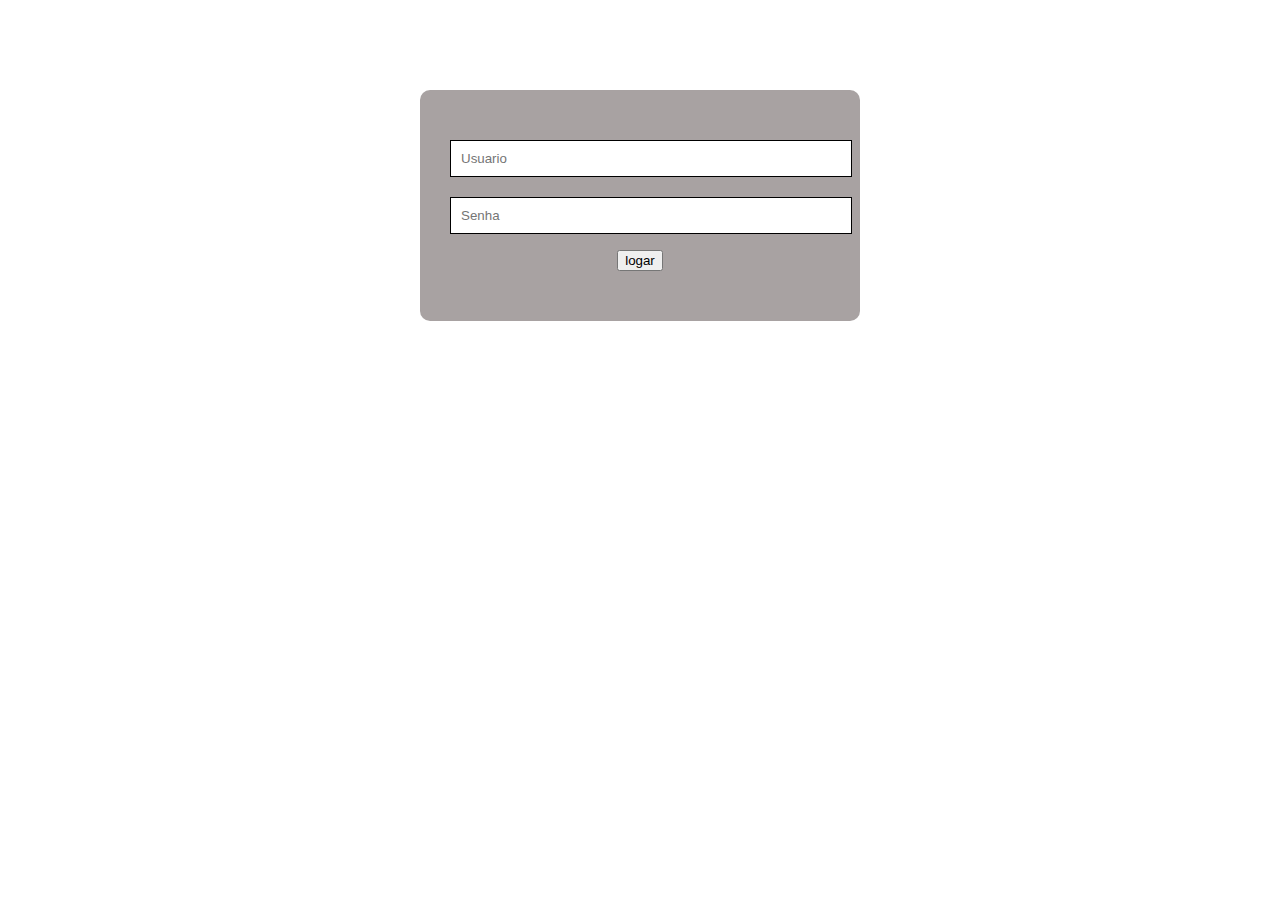
<file: Prova2_CarlosH/Prova_CarlosH/index.html>
<!DOCTYPE html>
<html lang="pt-br">
<head>
    <meta charset="UTF-8">
    <meta http-equiv="X-UA-Compatible" content="IE=edge">
    <meta name="viewport" content="width=device-width, initial-scale=1.0">
    <link rel="stylesheet" href="estilo.css">
    <title>Login</title>
</head>
<body>

    <div id="container">
    <form>
        <input type="text" placeholder="Usuario" id="login" required>
        <input type="password" placeholder="Senha" id="senha" required>
         <p id="alert"></p>
        <button type="submit" onclick="logar()">logar</button>
    </form>
    </div>

<script src="script.js"></script>
</body>
</html>
</file>
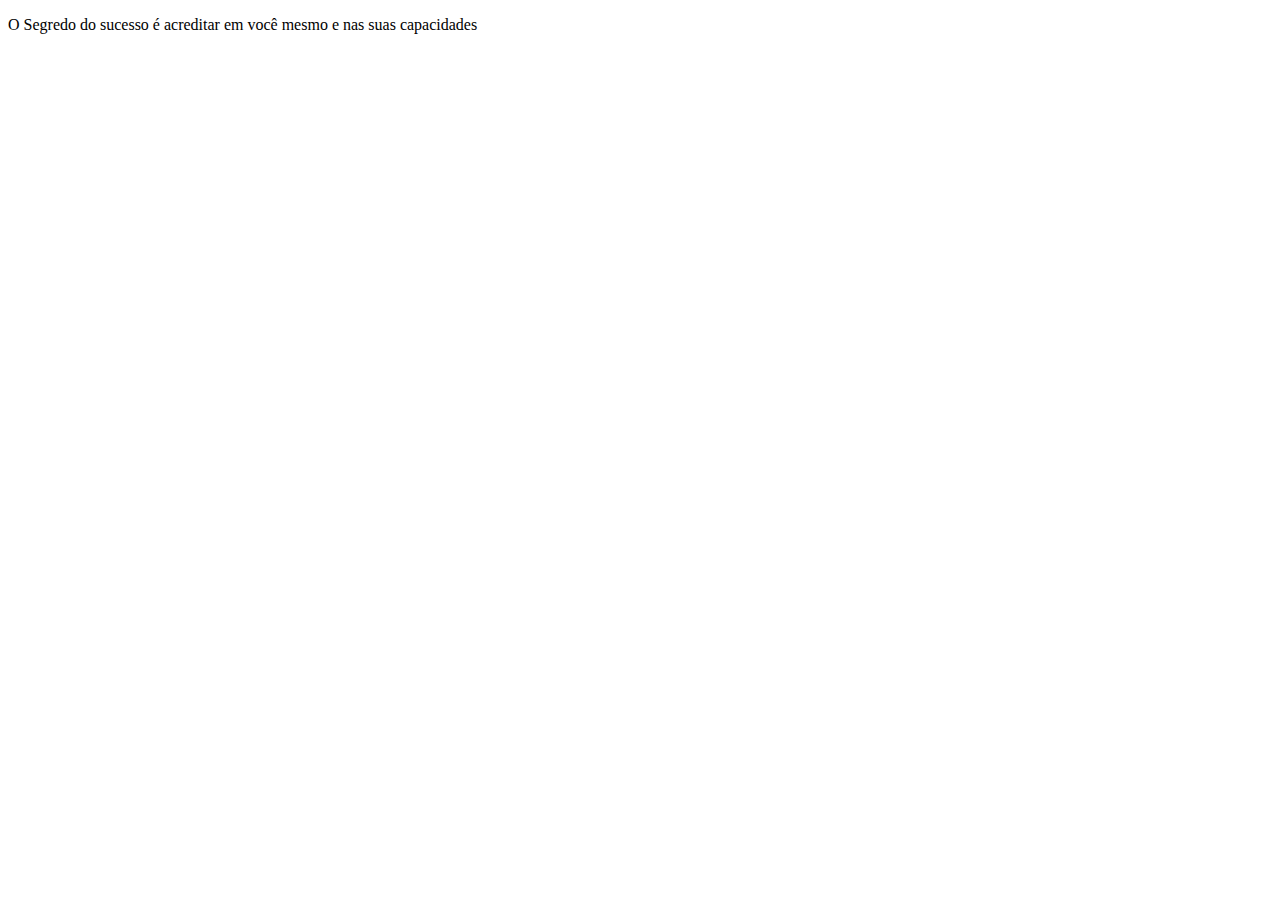
<file: Prova2_CarlosH/Prova_CarlosH/page.html>
<!DOCTYPE html>
<html lang="pt-br">
<head>
    <meta charset="UTF-8">
    <meta http-equiv="X-UA-Compatible" content="IE=edge">
    <meta name="viewport" content="width=device-width, initial-scale=1.0">
    <title>Sucesso</title>
</head>
<body>
    <p>O Segredo do sucesso é acreditar em você mesmo e nas suas capacidades</p>
</body>
</html>
</file>
<file: Prova2_CarlosH/Prova_CarlosH/estilo.css>
#container{
    width: 380px;
    margin-left: auto;
    margin-right: auto;
    padding: 20px 30px;
    margin-top: 10vh;
    border-radius: 10px;
    text-align: center;
    background-color: rgb(168, 162, 162);
}
form{
    margin-top: 30px;
    margin-bottom: 30px;
}
input{
    display: block;
    width: 100%;
    text-align: left;
    border: 1px solid black;
    padding: 10px;
    margin-top: 20px;
}
</file>
